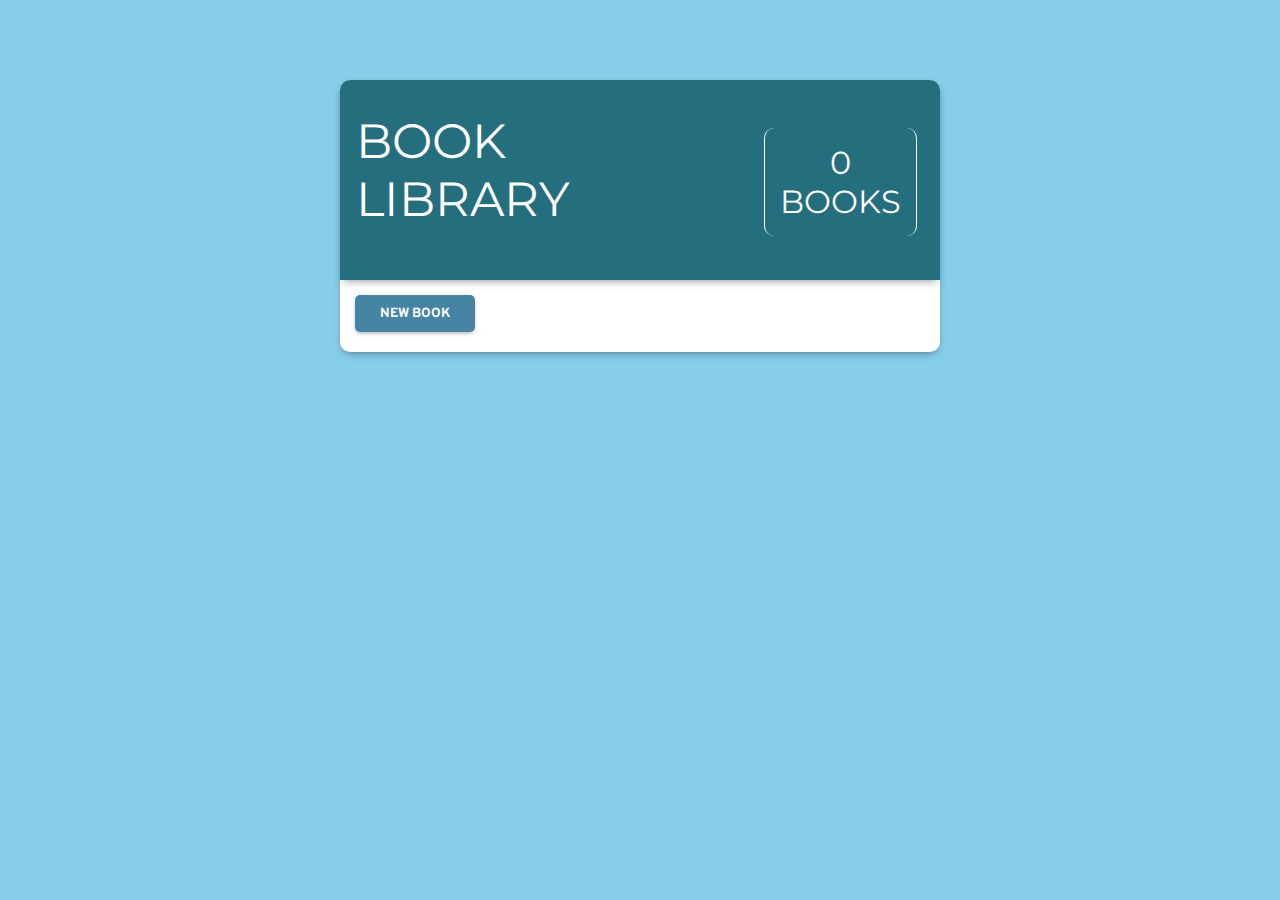
<file: js-book-library/index.html>
<!DOCTYPE html>
<html lang="en">
<head>
  <meta charset="UTF-8">
  <meta name="viewport" content="width=device-width, initial-scale=1.0">
  <meta name="author" conten="yogasmara">
  <title>Javascript Book Library</title>
  <link rel="shorcut icon" href="./img/top-icon.png">
  <link rel="stylesheet" href="./css/style.css">
  <link rel="stylesheet" href="./css/modal.css">
</head>
<body>

  <div class="container">
    
    <div class="banner">
      <div class="left-banner">
        <div class="content">
          <span>book</span>
          <span>library</span>
        </div>
      </div> <!-- left-banner -->
      <div class="right-banner">
        <div class="content">
          <span class="total-books"></span>
          <span>books</span>
        </div>
      </div> <!-- right-banner -->
    </div> <!-- banner -->

    <div class="new-book-container">
      <button id="modal-button" class="new-book">new book</button>
    </div> <!-- new book container -->

    <div class="card-container">
      
    </div> <!-- card-container -->
  </div> <!-- container -->

  <!-- modal related -->
  <div id="modal-form" class="modal">

    <!-- modal content -->
    <div class="modal-content">
      <div class="modal-header">
        <span class="close">&times;</span>
        <h2>Add new book</h2>
      </div> <!-- modal-header -->
      <div class="modal-body">
        <form id="new-book-form">
          <label for="booktitle" class="form-label">Title:</label> <br>
          <input type="text" name="booktitle" id="booktitle" class="form-input" autocomplete="off"> <br> <!-- book title -->
          <label for="bookauthor" class="form-label">Author:</label> <br>
          <input type="text" name="bookauthor" id="bookauthor" class="form-input" autocomplete="off"> <br> <!-- book author -->
          <label for="bookdescription" class="form-label">description:</label> <br>
          <input type="text" name="bookdescription" id="bookdescription" class="form-input" autocomplete="off"> <br> <!-- book description-->
          <label for="bookpages" class="form-label">Pages:</label> <br>
          <input type="number" name="bookpages" id="bookpages" class="form-input" autocomplete="off"> <br> <!-- book pages-->
          <label for="hasbeenread" class="form-label">Has been read:</label> <br>
          <select id="hasbeenread" class="form-dropdown"> <br> <!-- book has been read -->
            <option value="read">Read</option>
            <option value="unread">Unread</option>
          </select> <br>
          <hr>
          <input type="submit" value="submit" class="submit-button">
        </form>
      </div> <!-- modal body -->
    </div> <!-- modal content -->

  </div> <!-- id modal form -->
  
  <script src="./script/script.js"></script>
  <script src="./script/modal.js"></script>
</body>
</html>
</file>
<file: js-book-library/css/style.css>
/* fonts */
/* montserrat */
@import url('https://fonts.googleapis.com/css?family=Montserrat&display=swap');
/* telex */
@import url('https://fonts.googleapis.com/css?family=Telex&display=swap');
/* overpass */
@import url('https://fonts.googleapis.com/css?family=Overpass&display=swap');

/* document related */
body {
  padding: 0;
  margin: 0;
  background: skyblue;
}

/* container related */
.container {
  width: 600px;
  height: max-content;
  border-radius: 10px;
  padding-bottom: 20px;
  margin: 80px auto 0 auto;
  background: #fff;
  -webkit-box-shadow: 0px 4px 10px -4px rgba(0,0,0,0.5);
  -moz-box-shadow: 0px 4px 10px -4px rgba(0,0,0,0.5);
  box-shadow: 0px 4px 10px -4px rgba(0,0,0,0.5);
}

/* banner related */
.banner {
  width: 100%;
  height: 200px;
  display: flex;
  background: #256e7d;
  border-radius: 10px 10px 0 0;
  -webkit-box-shadow: 0px 4px 10px -4px rgba(0,0,0,0.5);
  -moz-box-shadow: 0px 4px 10px -4px rgba(0,0,0,0.5);
  box-shadow: 0px 4px 10px -4px rgba(0,0,0,0.5);
}
.left-banner {
  flex: 2;
}
.left-banner .content {
  width: max-content;
  height: max-content;
  margin: 2rem 1rem;
  display: flex;
  flex-direction: column;
  font-family: Montserrat, Arial, Helvetica, sans-serif;
  font-size: 3rem;
  text-transform: uppercase;
  color: #fff;
}
.right-banner {
  flex: 1;
}
.right-banner .content {
  padding: 15px;
  width: max-content;
  height: max-content;
  border-left: 1px solid #fff;
  border-right: 1px solid #fff;
  border-radius: 10px;
  margin: 3rem auto;
  display: flex;
  flex-direction: column;
  font-family: Montserrat, Arial, Helvetica, sans-serif;
  font-size: 2rem;
  text-transform: uppercase;
  color: #fff;
}
.total-books {
  text-align: center;
}

/* new book button related */
.new-book {
  width: 120px;
  padding: 10px;
  margin: 15px 0 0 15px;
  text-transform: uppercase;
  color: #fff;
  font-family: Overpass, Arial, Helvetica, sans-serif;
  font-weight: bold;
  background: #4585a3;
  outline: none;
  border:0;
  border-radius: 5px;
  cursor: pointer;
  -webkit-box-shadow: 0px 2px 5px -2px rgba(0,0,0,0.5);
  -moz-box-shadow: 0px 2px 5px -2px rgba(0,0,0,0.5);
  box-shadow: 0px 2px 5px -2px rgba(0,0,0,0.5);
  transition: all 0.25s ease;
}
.new-book:hover {
  -webkit-box-shadow: 0px 6px 15px -8px rgba(0,0,0,1);
  -moz-box-shadow: 0px 6px 15px -8px rgba(0,0,0,1);
  box-shadow: 0px 8px 15px -8px rgba(0,0,0,1);
}

/* card related */
/* card-top */
.card {
  margin: 15px auto 0 auto;
  display: flex;
  flex-direction: column;
  width: 575px;
  background: #12bbc1a2;
  border-radius: 10px;
  -webkit-box-shadow: 0px 4px 10px -4px rgba(0,0,0,0.5);
  -moz-box-shadow: 0px 4px 10px -4px rgba(0,0,0,0.5);
  box-shadow: 0px 4px 10px -4px rgba(0,0,0,0.5);
}
.card-top .content {
  display: flex;
}
.card-top .content .left-side {
  flex: 1;
}
.card-top .content .left-side p {
  padding: 20px 0 20px 0;
  margin: 0;
  font-size: 1.3rem;
  text-align: center;
  font-family: Telex, Arial, Helvetica, sans-serif;
  text-transform: uppercase;
  color: #000;
}
.card-top .content .right-side {
  padding-top: 8px;
  flex: 5;
  display: flex;
  flex-direction: column;
}
.card-top .content .right-side p {
  border-left: 1px solid #000;
  padding: 5px 0 0 15px;
  margin: 0;
  font-family: Overpass, Arial, Helvetica, sans-serif;
}
.title {
  text-transform: uppercase;
}
/* card-bottom */
.card-bottom {
  padding: 5px;
  display: flex;
  justify-content: space-between;
  border-top: 2px solid rgba(0, 0, 0, 0.25);
}
.read-button {
  width: 80px;
  margin-left: 10px;
  text-transform: uppercase;
  padding: 10px;
  color: #fff;
  font-family: Overpass, Arial, Helvetica, sans-serif;
  background: #56c78d;
  outline: none;
  border:0;
  border-radius: 5px;
  -webkit-box-shadow: 0px 4px 10px -4px rgba(0,0,0,0.5);
  -moz-box-shadow: 0px 4px 10px -4px rgba(0,0,0,0.5);
  box-shadow: 0px 4px 10px -4px rgba(0,0,0,0.5);
  cursor: pointer;
  transition: all 0.25s ease;
}
.read-button:hover {
  -webkit-box-shadow: 0px 6px 15px -8px rgba(0,0,0,1);
  -moz-box-shadow: 0px 6px 15px -8px rgba(0,0,0,1);
  box-shadow: 0px 8px 15px -8px rgba(0,0,0,1);
}

.delete-button {
  width: 80px;
  padding: 10px;
  text-transform: uppercase;
  color: #fff;
  font-family: Overpass, Arial, Helvetica, sans-serif;
  font-weight: bold;
  background: #a34552;
  outline: none;
  border:0;
  border-radius: 5px;
  -webkit-box-shadow: 0px 4px 10px -4px rgba(0,0,0,0.5);
  -moz-box-shadow: 0px 4px 10px -4px rgba(0,0,0,0.5);
  box-shadow: 0px 4px 10px -4px rgba(0,0,0,0.5);
  cursor: pointer;
  transition: all 0.25s ease;
}
.delete-button:hover {
  -webkit-box-shadow: 0px 6px 15px -8px rgba(0,0,0,1);
  -moz-box-shadow: 0px 6px 15px -8px rgba(0,0,0,1);
  box-shadow: 0px 8px 15px -8px rgba(0,0,0,1);
}
</file>
<file: js-book-library/css/modal.css>
/* modal background */
.modal {
  display: none; /* hidden by default */
  position: fixed; /* stay in place */
  z-index: 1; /* sit on top */
  padding-top: 100px;
  left: 0;
  top: 0;
  width: 100%; /* full width */
  height: 100%; /* full height */
  overflow: auto; /* enable scroll if needed */
  background-color: rbg(0, 0, 0); /* fallback color */
  background-color: rgba(0, 0, 0, 0.4); /* black with opacity */
}

/* modal header */
.modal-header {
  padding: 2px 16px;
  margin-bottom: 10px;
  background-color: #256e7d;
  color: white;
  border-radius: 10px 10px 0 0;
  text-transform: uppercase;
  font-family: Montserrat, Arial, Helvetica, sans-serif;
}

/* modal body */
.modal-body {
  padding: 2px 16px 20px 16px;
}

/* modal content */
.modal-content {
  position: relative;
  background-color: #fefefe;
  margin: auto;
  padding: 0;
  border-radius: 10px;
  width: 50%; /* could be more or less, depending on the screen size */
  box-shadow: 0 4px 8px 0 rgba(0, 0, 0, 0.2), 0 6px 20px 0 rgba(0, 0, 0, 0.19);
  animation-name: animatetop;
  animation-duration: 0.4s;
}

/* add animation */
@keyframes animatetop {
  from {
    top: -300px;
    opacity: 0;
  }
  to {
    top: 0;
    opacity: 1;
  }
}

/* the close button */
.close {
  color: #fff;
  float: right;
  font-size: 38px;
  font-weight: bold;
}
.close:hover,
.close:focus {
  color: black;
  text-decoration: none;
  cursor: pointer;
}

/* form label related */
.form-label {
  font-size: 20px;
  font-family: Overpass, Arial, Helvetica, sans-serif;
  text-transform: uppercase;
}
.form-input {
  width: 80%;
  height: 25px;
  margin-bottom: 15px;
  padding-left: 10px;
  border: 1px solid rgba(0, 0, 0, 0.4);
  border-radius: 5px;
  outline: none;
  font-family: Overpass;
}
.form-dropdown {
  padding: 3px;
  width: 150px;
  height: 30px;
  font-family: Overpass, Arial, Helvetica, sans-serif;
  font-size: 18px;
  text-transform: uppercase;
}
.submit-button {
  width: 80px;
  text-transform: uppercase;
  padding: 10px;
  margin-right: 15px;
  color: #fff;
  font-family: Overpass, Arial, Helvetica, sans-serif;
  font-weight: bold;
  background: #44b0e4;
  outline: none;
  border:0;
  border-radius: 5px;
  -webkit-box-shadow: 0px 4px 10px -4px rgba(0,0,0,0.5);
  -moz-box-shadow: 0px 4px 10px -4px rgba(0,0,0,0.5);
  box-shadow: 0px 4px 10px -4px rgba(0,0,0,0.5);
  cursor: pointer;
  transition: all 0.25s ease;
}
.submit-button:hover {
  -webkit-box-shadow: 0px 6px 15px -8px rgba(0,0,0,1);
  -moz-box-shadow: 0px 6px 15px -8px rgba(0,0,0,1);
  box-shadow: 0px 8px 15px -8px rgba(0,0,0,1);
}
.cancel-button {
  width: 80px;
  padding: 10px;
  text-transform: uppercase;
  color: #fff;
  font-family: Overpass, Arial, Helvetica, sans-serif;
  font-weight: bold;
  background: #ca6573;
  outline: none;
  border:0;
  border-radius: 5px;
  -webkit-box-shadow: 0px 4px 10px -4px rgba(0,0,0,0.5);
  -moz-box-shadow: 0px 4px 10px -4px rgba(0,0,0,0.5);
  box-shadow: 0px 4px 10px -4px rgba(0,0,0,0.5);
  cursor: pointer;
  transition: all 0.25s ease;
}
.cancel-button:hover {
  -webkit-box-shadow: 0px 6px 15px -8px rgba(0,0,0,1);
  -moz-box-shadow: 0px 6px 15px -8px rgba(0,0,0,1);
  box-shadow: 0px 8px 15px -8px rgba(0,0,0,1);
}
</file>
